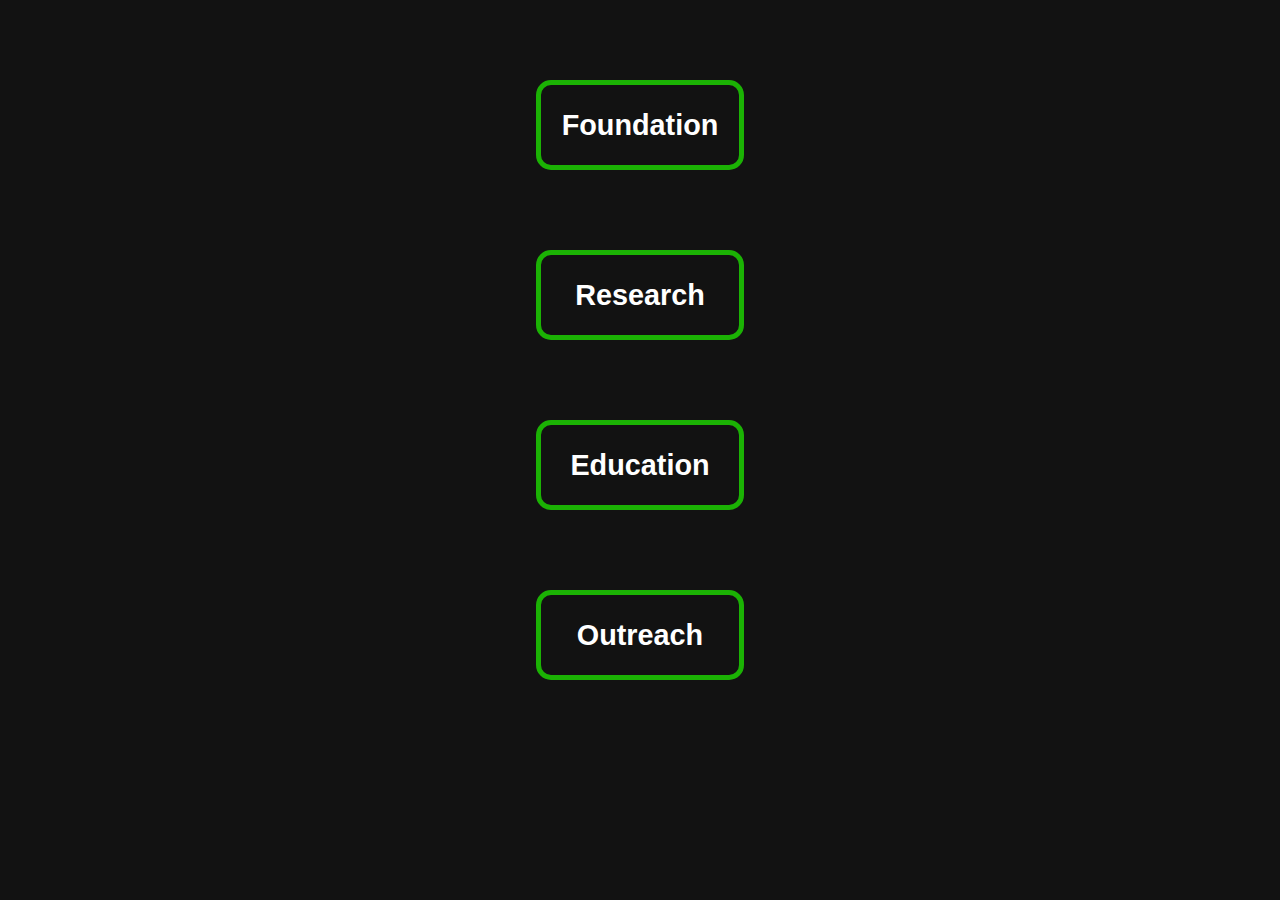
<file: pages/links.html>
<!DOCTYPE html>
<html>
<head>
    <meta charset="UTF-8">
    <meta name="viewport" content="width=device-width, initial-scale=1.0">
    <title>Home</title>
    <link rel="stylesheet" href="../assets/styles/style.css">
</head>
<body>
    <div class="linksContainer">
        <a href="../pages/organization.html" class="buttonLink"><p class="link-text"><b>Foundation</b></p></a>

        <a href="../pages/research.html" class="buttonLink"><p class="link-text"><b>Research</b></p></a>

        <a href="../pages/education.html" class="buttonLink"><p class="link-text"><b>Education</b></p></a>

        <a href="../pages/outreach.html" class="buttonLink"><p class="link-text"><b>Outreach</b></p></a>
    </div>
</body>
</html>
</file>
<file: assets/styles/style.css>
/* General Styles */
* {
    margin: 0;
    padding: 0;
    box-sizing: border-box;
}

li > ol {
    padding-left:25px;
}

body {
    font-family: Arial, sans-serif;
    background-color: #121212;
    color: #FAFAFA;
    /*font-family: 'Inter', sans-serif;*/
}

a {
    text-decoration: none;
    color: #333;
}

h2 {
    color: #E0E0E0;
}

#a-link{
    color: #81dc27;
    background-color: transparent;
    text-decoration: none;
}

.navbar .logo img {
    width: 3.5em;
    height: auto;
}

/* Navbar Styling */
.navbar {
    display: flex;
    flex-direction: row;  /* horizontal layout */
    justify-content: space-between;
    align-items: right;
    padding: 0.5rem 0.5rem;
    background-color: #359e58; /*#0096c7, #88E788, #42a5f5*/
}

.navbar .logo a {
    color: #fff;
    font-size: 1em;
    font-weight: bold;
    margin-left: 0.75em;
}

/* Make the nav-links vertically stacked */
.nav-links {
    list-style: none;
    display: flex;
    flex-direction: column; 
    align-items: center;
}

.nav-links li {
    margin: 10px 0; 
}

.nav-links a {
    color: #fff;
    padding: 10px;
    text-transform: uppercase;
    font-weight: bold;
    display: block;
}

/* Styling for hover effect */
.nav-links a:hover {
    background-color: #007c03;
}

/* Media Query for Larger Screens */
@media screen and (min-width: 768px) {
    .navbar {
        flex-direction: row;  /* horizontal on large screens */
    }

    .nav-links {
        flex-direction: row;
        justify-content: space-around;
        align-items: center;
    }

    .nav-links li {
        margin: 0 20px;
    }
}

/* Media Query for Mobile / Small Screen */
@media screen and (max-width: 768px) {
    .navbar {
        flex-direction: column; 
        align-items: center;
    }

    .logo {
        margin-bottom: 20px;
    }

    .imageAndText {
        flex-direction: column;
        align-items: center;
        gap: 10px;
        padding-left: 5%;
        padding-right: 5%;
    }

    #mainImage {
        width: 80% !important;
        height: auto;
        padding-bottom: 5%;
    }

    #mainBlock {
        flex-direction: column;
        justify-content: center;
    }

    #left-content {
        width: 100% !important;
        padding-left: 5%;
        padding-right: 5%;
        padding-bottom: 5%;
    }

    #right-chart {
        display: block;
        margin: auto;
        width: 50%;
        height: auto;
        padding: 5%;
    }
}

/* Footer styling */
footer {
    text-align: center;
    padding: 20px;
    background-color: #212121;
    color: white;
}

footer a {
    margin: 0 10px;
}

footer img {
    width: 30px; 
    height: 30px; 
    transition: transform 0.3s ease;
}

footer img:hover {
    transform: scale(1.1);
}

/* Landing Page */
#shieldContainer {
    text-align: center;
    display: flex;
    justify-content: center;
    align-items: center;
    padding-top: 10em;
    transition: transform 0.6s ease;
}

#homeShield {
    width: 100%;
    transition: transform 0.6s ease;
}

#homeInstructions {
    text-align: center;
    padding-top: 5%;
    color: rgb(218, 218, 218);
}

#homeShield img:hover {
    transform: scale(1.01);
}

mark {
    background-color: #ebed49;
    color: black;
}

@media screen and (max-width: 650px) {
    #homeShield img {
        width: 300px;
        padding-top: 4em;
        height: auto;
    }
}

/* Links Page */

.linksContainer {
    display: flex;
    flex-direction: column;
    justify-content: center;
    align-items: center;
    gap: 5em;
    padding-top: 5em;
}

.buttonLink {
    display: flex;
    align-items: center;
    justify-content: center;
    border-radius: 15px;
    border: 5px solid #1bb204;
    width: 13em;
    height: 1em;
    padding: 2.5em;
}

.buttonLink:hover {
    transform: scale(1.05);
}

.icon {
    margin-right: 10px;
}

.link-text {
    color: white;
    font-size: 1.8em;
}

/* Organization Page */
.row {
    text-align: center;
    padding-bottom: 2em;
    display: inline-block;
    padding: 5%;
}

.row2 {
    text-align: center;
    display: flex;
    justify-content: center;
    height: 100%;
    margin-bottom: 20px;
}

.col {
    float: left;
    width: 33.3%;
    padding: 1em;
}

.col2 {
    display: flex;
    justify-content: center;
    align-items: flex-end;
    width: 50%;
}

.role {
    color: rgb(173, 173, 173);
    padding-bottom: 10px;
}

.teamMember {
    padding: 5%;
}

.teamMember img {
    border-radius: 50%;
}


@media screen and (max-width: 650px) {
    .col {
      width: 100%;
      display: block;
    }

    .col2 {
        width: 100%;
        display: block;
    }

    .row2 {
        padding-bottom: 2em;
        display: block;
    }
}
/* Assistive Tech Page */

/* Slideshow Gallery */

.slideshow {
    max-width: 80%;
    position: relative;
    margin: auto;
}

.slide {
    display: none;
    background-color: #333;
    padding: 1em;
}

.slide img {
    height: 500px;
    width: auto;
    display: block;
    margin: auto;
   
}

.text {
    color: #f2f2f2;
    font-size: 15px;
    padding: 8px 12px;
    position: absolute;
    bottom: 8px;
    width: 100%;
    text-align: center;
  }
  
.numbertext {
    color: #f2f2f2;
    font-size: 12px;
    padding: 8px 12px;
    position: absolute;
    top: 0;
}

.left, .right {
    cursor: pointer;
    position: absolute;
    top: 50%;
    width: auto;
    margin-top: -22px;
    padding: 16px;
    color: white;
    font-weight: bold;
    font-size: 1.25em;
    transition: 0.6s ease;
    border-radius: 0 3px 3px 0;
    user-select: none;
}

.right {
    right: 0;
    border-radius: 3px 0 0 3px;
}

#accessIntro {
    text-align: center;
    padding-top: 3em;
    padding-bottom: 3em;
    margin-left: 5em;
    margin-right: 5em;
}

.container {
    display: flex;
    flex-wrap: wrap;
    gap: 20px;
    align-items: center;
    padding-bottom: 5%;
}

.video-container {
    flex: 1;
    max-width: 100%;
    height: 100%;
    margin-left: 5%;
}

.text-container {
    flex: 1;
    max-width: 100%;
    text-align: center;
    align-items: center;
    margin-right: 5em;
}

.video-container iframe {
    width: 100%;
    max-width: 100%;
    height: auto;
    width: 560px;
    height: 315px;
}

@media (max-width: 768px) {
    .container {
        flex-direction: column;
    }
    .video-container {
        position: relative;
        overflow: hidden;
        width: 100%;
        padding-top: 56.25%;
    }
    .video-container iframe {
        position: absolute;
        top: 0;
        left: 0;
        bottom: 0;
        right: 0;
        width: 90%;
        height: 100%;
    }

    .slide img {
        max-width: 300px;
        height: auto;
    }

    .slide {
        height: 500px;
        justify-content: center;
        align-items: center;
    }
}

.AwarenessContent {
    text-align: center;
    padding-left: 2em;
}

/* Research Page */

#projectHeaders {
    padding-left: 5%;
    padding-right: 5%;
    padding-top: 3%;
    text-align: center;
}

@media screen and (max-width: 768px) {
    
}

@font-face {
    font-family: 'Inter';
    src: url('/Users/dianaalvarado/Desktop/GW/assets/fonts/InterVariable-Italic.ttf') format('truetype'), 
         url('/Users/dianaalvarado/Desktop/GW/assets/fonts/InterVariable.ttf') format('truetype');
    font-weight: normal;
    font-style: normal;
  }
</file>
